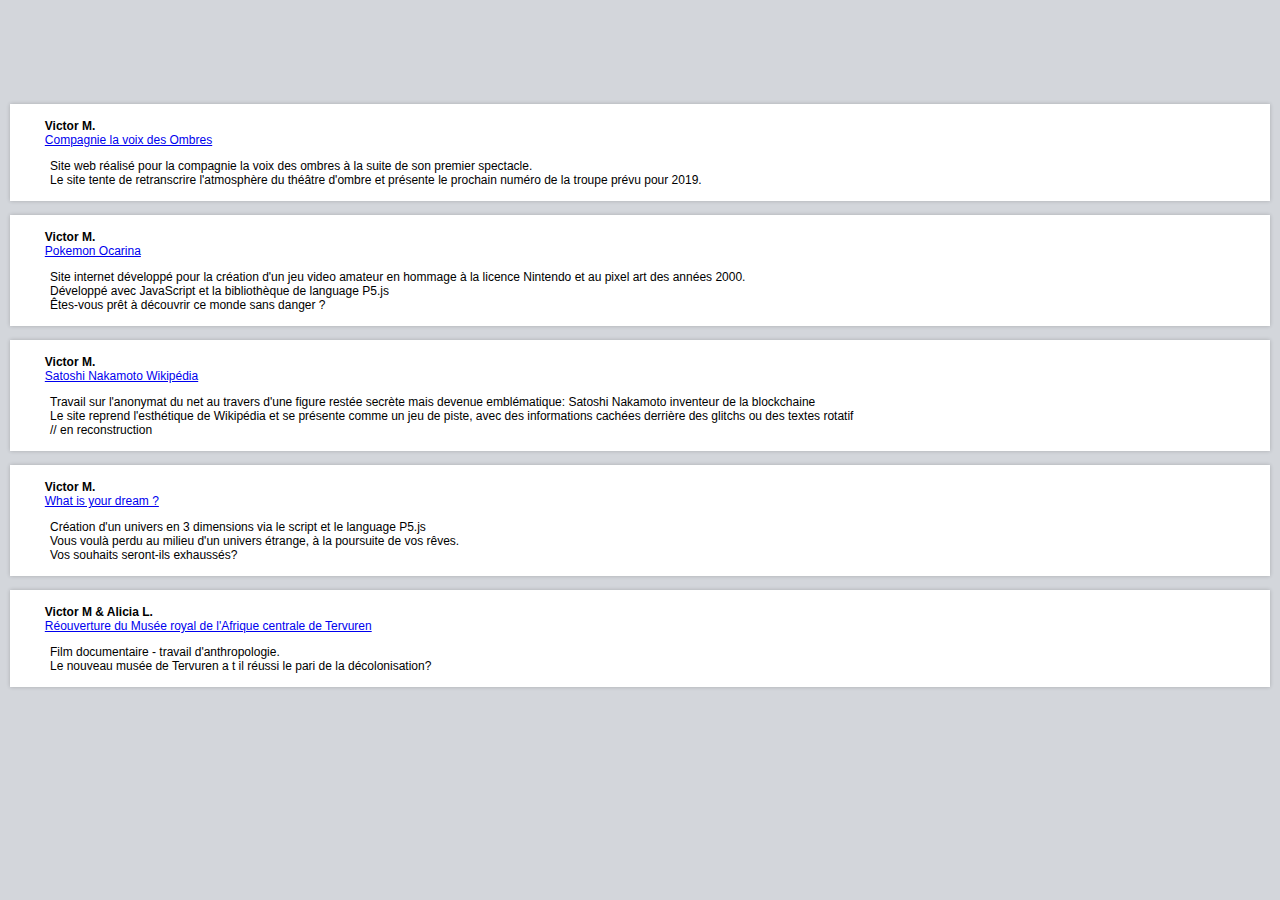
<file: index.html>
<!DOCTYPE html>
<html lang="fr" >

<head>
	<meta http-equiv="Content-Type" content="text/html; charset=utf-8" />
  <title>NET ART VICTOR </title>
  
  
  
      <link rel="stylesheet" href="css/style.css">

</head>
<body>
<div class="fbm-content">
	<div class="fbm-timeline-post">

				<div class="fbm-timeline-post-header">
				
					<div class="fbm-timeline-post-header-name">Victor M.</div>
					<div class="fbm-timeline-post-header-time"><a href="https://lavoixdesombres.netlify.app/">Compagnie la voix des Ombres</a></div>
				</div>

	<p class="fbm-timeline-post-content">
	
			<dd>Site web réalisé pour la compagnie la voix des ombres à la suite de son premier spectacle. </dd>
			<dd>Le site tente de retranscrire l'atmosphère du théâtre d'ombre et présente le prochain numéro de la troupe prévu pour 2019.</dd>
			<dd> &nbsp;</dd>
						</p>



			</div>
<div class="fbm-timeline-post">

				<div class="fbm-timeline-post-header">

					<div class="fbm-timeline-post-header-name">Victor M.</div>
					<div class="fbm-timeline-post-header-time"><a href="https://vercel-ocarina.vercel.app/">Pokemon Ocarina</a></div>
				</div>

				<p class="fbm-timeline-post-content">
						<dd>Site internet développé pour la création d'un jeu video amateur en hommage à la licence Nintendo et au pixel art des années 2000.</dd>
						<dd>Développé avec JavaScript et la bibliothèque de language P5.js</dd>
						<dd></dd>
						<dd>Êtes-vous prêt à découvrir ce monde sans danger ?</dd>
						<dd> &nbsp;</dd>
									</p>
				</div>
		
			
			<div class="fbm-timeline-post">

				<div class="fbm-timeline-post-header">
				
					<div class="fbm-timeline-post-header-name">Victor M.</div>
					<div class="fbm-timeline-post-header-time"><a href="fr.wikipedia.org/wiki/Satoshi_Nakamoto.html">Satoshi Nakamoto Wikipédia</a></div>
				</div>

	<p class="fbm-timeline-post-content">
	
			<dd>Travail sur l'anonymat du net au travers d'une figure restée secrète mais devenue emblématique: Satoshi Nakamoto inventeur de la blockchaine</dd>
			<dd>Le site reprend l'esthétique de Wikipédia et se présente comme un jeu de piste, avec des informations cachées derrière des glitchs ou des textes rotatif</dd>
			<dd>// en reconstruction</dd>
			<dd> &nbsp;</dd>
						</p>



			</div>

			<div class="fbm-timeline-post">

				<div class="fbm-timeline-post-header">

					<div class="fbm-timeline-post-header-name">Victor M.</div>
					<div class="fbm-timeline-post-header-time"><a href="DREAM/index.html">What is your dream ?</a></div>
				</div>

				<p class="fbm-timeline-post-content">
						<dd>Création d'un univers en 3 dimensions via le script et le language P5.js</dd>
						<dd>Vous voulà perdu au milieu d'un univers étrange, à la poursuite de vos rêves.</dd>
						<dd>Vos souhaits seront-ils exhaussés?</dd>
						<dd> &nbsp;</dd>
									</p>


				</div>
<div class="fbm-timeline-post">

				<div class="fbm-timeline-post-header">

					<div class="fbm-timeline-post-header-name">Victor M & Alicia L.</div>
					<div class="fbm-timeline-post-header-time"><a href="https://www.youtube.com/watch?v=HwgSxfFjaF4">Réouverture du Musée royal de l'Afrique centrale de Tervuren</a></div>
				</div>

				<p class="fbm-timeline-post-content">
						<dd>Film documentaire - travail d'anthropologie.</dd>
						<dd>Le nouveau musée de Tervuren a t il réussi le pari de la décolonisation?</dd>
						<dd> &nbsp;</dd>
									</p>


				

			

				</div>

			</div>
	




</body>

</html>
</file>
<file: css/style.css>
* {
  -moz-box-sizing: border-box;
  -webkit-box-sizing: border-box;
  box-sizing: border-box;
}

body {
  background: #d3d6db;
  font-size: 12px;
  font-family: arial;
}
body, body html {
  margin: 0;
  padding: 0;
}

.cf:before, .fbm-container:before, .fbm-header--primary:before, .fbm-header--secondary:before, .fbm-timeline-post-header:before, .fbm-timeline-post-action-container:before,
.cf:after,
.fbm-container:after,
.fbm-header--primary:after,
.fbm-header--secondary:after,
.fbm-timeline-post-header:after,
.fbm-timeline-post-action-container:after {
  content: " ";
  /* 1 */
  display: table;
  /* 2 */
}

.cf:after, .fbm-container:after, .fbm-header--primary:after, .fbm-header--secondary:after, .fbm-timeline-post-header:after, .fbm-timeline-post-action-container:after {
  clear: both;
}

.cf, .fbm-container, .fbm-header--primary, .fbm-header--secondary, .fbm-timeline-post-header, .fbm-timeline-post-action-container {
  *zoom: 1;
}

.fbm-container {
  margin: 0 auto;
  padding: 0;
  width: 445px;
}

.fbm-header--primary {
  background-color: #2c4783;
  background-image: -webkit-gradient(linear, 0% 0%, 0% 100%, from(#7088b8), to(#2c4783));
  background-image: -webkit-linear-gradient(top, #7088b8, #2c4783);
  background-image: -moz-linear-gradient(top, #7088b8, #2c4783);
  background-image: -ms-linear-gradient(top, #7088b8, #2c4783);
  background-image: -o-linear-gradient(top, #7088b8, #2c4783);
  border-bottom: 1px solid #000000;
  border-top: 1px solid #24458c;
  box-shadow: inset 0 2px 0 -1px rgba(255, 255, 255, 0.3);
  height: 44px;
  padding: 7px;
  position: relative;
  width: 450px;
  z-index: 3;
}

.fbm-menu-button {
  cursor: pointer;
  float: left;
  margin: 6px;
  width: 20px;
}

.fbm-menu-button--line {
  background-color: #d2d8e2;
  background-image: -webkit-gradient(linear, 0% 0%, 0% 100%, from(#fcfdfd), to(#d2d8e2));
  background-image: -webkit-linear-gradient(top, #fcfdfd, #d2d8e2);
  background-image: -moz-linear-gradient(top, #fcfdfd, #d2d8e2);
  background-image: -ms-linear-gradient(top, #fcfdfd, #d2d8e2);
  background-image: -o-linear-gradient(top, #fcfdfd, #d2d8e2);
  box-shadow: inset 0 2px 0 -1px #f7f8f9, 0 0 3px rgba(0, 0, 0, 0.5);
  border-radius: 2px;
  display: block;
  height: 3px;
  margin-bottom: 3px;
}

.fbm-sort-button {
  background-color: #2c457d;
  background-image: -webkit-gradient(linear, 0% 0%, 0% 100%, from(#5d73a3), to(#2c457d));
  background-image: -webkit-linear-gradient(top, #5d73a3, #2c457d);
  background-image: -moz-linear-gradient(top, #5d73a3, #2c457d);
  background-image: -ms-linear-gradient(top, #5d73a3, #2c457d);
  background-image: -o-linear-gradient(top, #5d73a3, #2c457d);
  border: 1px solid #2c3d67;
  border-radius: 4px;
  box-shadow: inset 0 0 1px rgba(0, 0, 0, 0.3), 0 1px 0 0 rgba(255, 255, 255, 0.2);
  color: #ffffff;
  cursor: pointer;
  display: inline-block;
  float: right;
  font-weight: bold;
  padding: 6px 12px;
}

.fbm-header-container {
  position: fixed;
  top: 0;
  width: 100%;
}

.fbm-header--secondary {
  background: #eeeeee;
  box-shadow: 0 1px 2px rgba(0, 0, 0, 0.3);
  position: relative;
  width: 450px;
  z-index: 2;
}

.fbm-header-action {
  border-right: 1px solid #cccccc;
  color: #777777;
  cursor: pointer;
  float: left;
  font-weight: bold;
  padding: 12px 0;
  text-align: center;
  text-shadow: 1px 1px 0 white;
  width: 33.3%;
}
.fbm-header-action:last-child {
  border-right: 0;
}

.fbm-content {
  padding: 104px 10px 0;
  z-index: 1;
}

.fbm-timeline-post {
  background: #ffffff;
  box-shadow: 0 0 4px rgba(0, 0, 0, 0.2);
  margin-bottom: 14px;
}

.fbm-timeline-post-header {
  padding: 10px 10px 0;
}

.fbm-timeline-post-content {
  padding: 0 10px;
}

.fbm-timeline-post-header-image {
  background: #000000;
  float: left;
  height: 40px;
  width: 10%;
}

.fbm-timeline-post-header-name {
  float: left;
  font-weight: bold;
  margin-left: 2%;
  margin-top: 5px;
  width: 80%;
}

.fbm-timeline-post-header-time {
  color: #aaaaaa;
  float: left;
  margin-left: 2%;
  width: 80%;
}

.fbm-timeline-post-action-container {
  background: #fafafa;
  border-top: 1px solid #eeeeee;
}

.fbm-timeline-post-action {
  color: #777777;
  float: left;
  text-align: center;
  padding: 7px 0;
  width: 33.3%;
}
</file>
